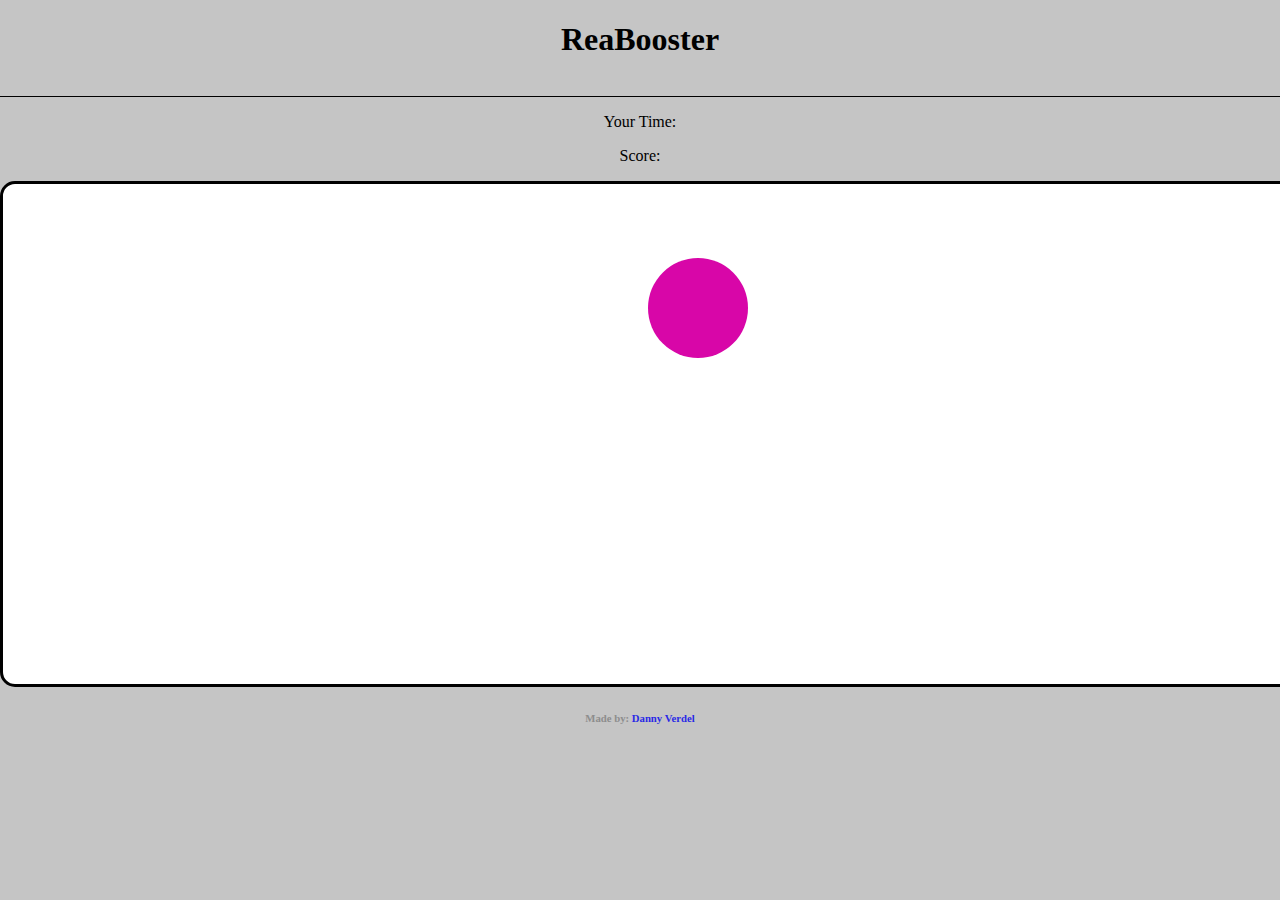
<file: Projects/reabooster/ReaBooster.html>
<!doctype html>
<html>
<head>
    <title>ReaBooster</title>
    <link rel="shortcut icon" src="target.ico" type="image/x-icon" />
    <style type="text/css">
        body {
            background-color: #C5C5C5;
            margin: 0px;
            padding: 0px;
        }

        #shape {
            width: 100px;
            height: 100px;
            background-color: red;
            border-radius: 50%;
            display: none;
            position: relative;
        }

        #box {
            border: 3px solid black;
            background-color: white;
            height: 500px;
            width: 1500px;
            margin-left: auto;
            margin-right: auto;
            border-radius: 15px;
        }

        #title {
            border-bottom: 1px solid black;
            text-align: center;
            margin-top: 0px;
            padding-top: 0px;
            height: 75px;
        }

        p {
            text-align: center;
            text-decoration: none;
            font-weight: normal;
        }

        h4 {
            font-weight: normal;
            text-decoration: none;
            text-align: center;
        }

        span {
            font-weight: bold;
        }

        h6 {
            color: grey;
            opacity: 80%;
            text-align: center;
        }

        a {
            position: relative;
            text-align: center;
            text-decoration: none;
        }

        #info a:hover {
            text-decoration: underline;
        }

        #info {
            text-align: center;
        }
    </style>
</head>
<body>
    <div id="title">
        <h1>ReaBooster</h1>
    </div>
    <p>Your Time: <span id="timeTaken"></span></p>
    <p>Score: <span id="score"></span></p>
    <div id="box">
        <div id="shape"></div>
        <div id="shape"></div>
    </div>
    <div id="info">
        <p>
            <h6>Made by: <a href="https://www.instagram.com/dannyverdel/?hl=nl" target="_blank">Danny Verdel</a></h6>
        </p>
    </div>
    <script type="text/javascript">
        //start 1
        var start = new Date().getTime();
        //get random color
        function getRandomColor() {
            var letters = '0123456789ABCDEF'.split('');
            var color = '#';
            for (var i = 0; i < 6; i++) {
                color += letters[Math.floor(Math.random() * 16)];
            }
            return color;
        }
        //make the shape appear
        function makeShapeAppear() {
            var top = Math.random() * 280;
            var left = Math.random() * 1400;
            document.getElementById("shape").style.backgroundColor = getRandomColor();
            document.getElementById("shape").style.top = top + "px";
            document.getElementById("shape").style.left = left + "px";
            document.getElementById("shape").style.display = "block";
            //start 2
            start = new Date().getTime();
        }
        //make the shape appear after an ammount of time
        function appearAfterDelay() {
            setTimeout(makeShapeAppear, Math.random() * 750);
        }
        appearAfterDelay();
        //score and time counters
        var score = 0;
        document.getElementById("shape").onclick = function () {
            var end = new Date().getTime();
            //time end!
            document.getElementById("shape").style.display = "none";
            var timeTaken = (end - start) / 1000;
            document.getElementById("timeTaken").innerHTML = timeTaken + "s";
            appearAfterDelay();
            if (timeTaken > 0 && timeTaken <= 1){
                score += 2;
                document.getElementById("score").innerHTML = score + "pts";
            } else if(timeTaken > 1 && timeTaken <= 5){
                score += 1;
                document.getElementById("score").innerHTML = score + "pts";
            } else if(timeTaken > 5){
                score += 0;
                document.getElementById("score").innerHTML = score + "pts";
            }
        }
    </script>
</body>
</html>
</file>
